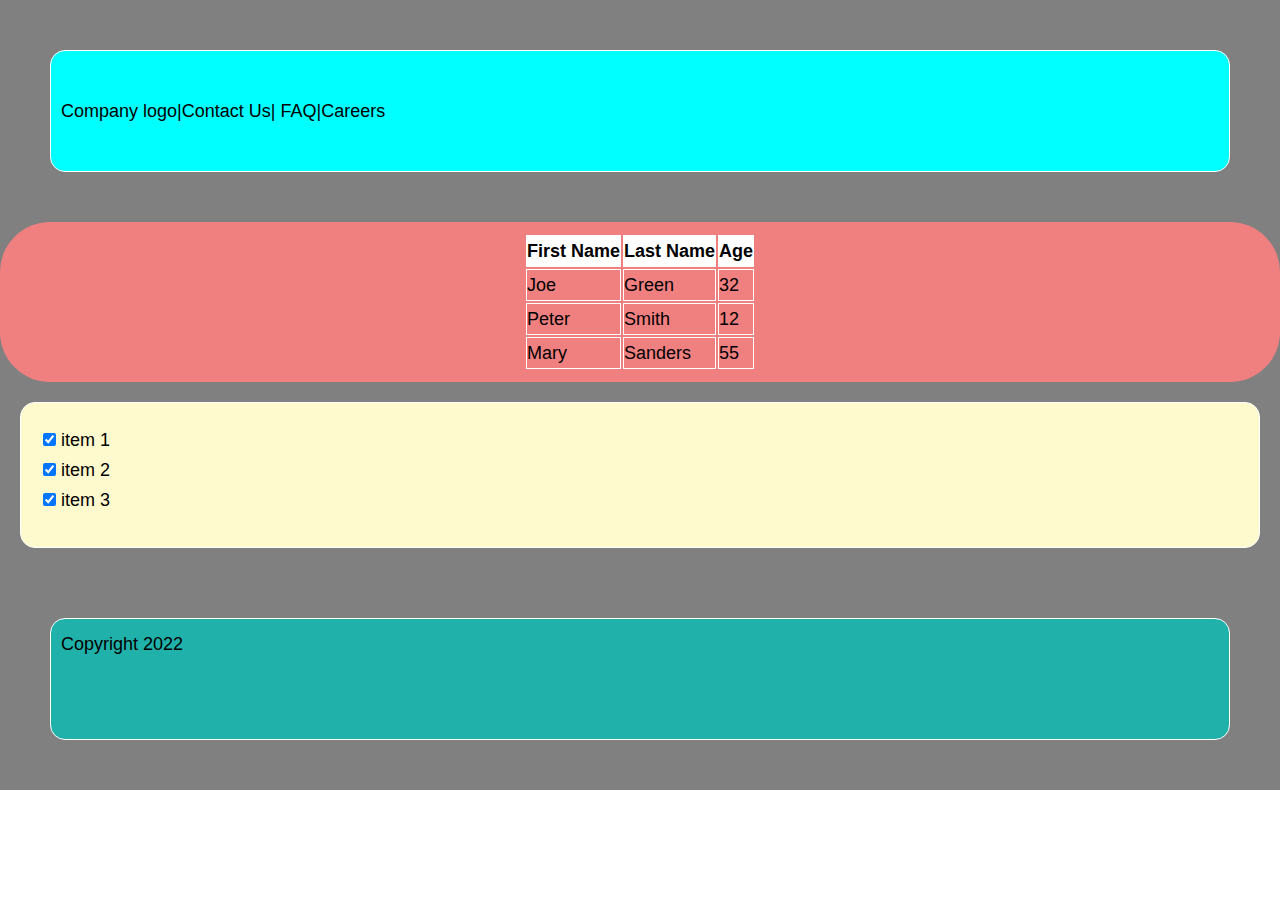
<file: websites/ex1/index.html>
<!DOCTYPE html>
<html lang="en">
<head>
    <meta charset="UTF-8">
    <meta http-equiv="X-UA-Compatible" content="IE=edge">
    <meta name="viewport" content="width=device-width, initial-scale=1.0">
    <title>HTML & CSS Assignments</title>
    <link rel="stylesheet" href="style.css">
</head>

<main>
    <div class="flex-container-1">

        <div class="flex-item1">Company logo|Contact Us| FAQ|Careers</div> 
    </div>

        <div class="flex-container-2">
        <div class="flex-item2">  
    <table> 

             <tr>
            <th style="background-color: white;">First Name</th>
            <th style="background-color: white;">Last Name</th>
            <th style="background-color: white;">Age</th>
            </tr>
            <tr>
             <td>Joe</td>
             <td>Green</td>
            <td>32</td>
             </tr>  
          <tr>
             <td>Peter</td>
            <td>Smith</td>
            <td>12</td>
            </tr>
             <tr>
            <td>Mary</td>
             <td>Sanders</td>
             <td>55</td>
            </tr>       
      </table>
        </div>

        </div>
        <div class="flex-container-3">
        <div class="flex-item3">

        <form>
            <input type="checkbox" checked id="item 1">
            <label for="item 1">item 1 </label>
           <br>
            <input type ="checkbox" checked id= "item 2 ">
            <label for="item 2">item 2 </label>
            <br>
            <input type="checkbox" checked id="item 3" > 
            <label for ="item 3">item 3 </label>
        </form>
          </div> 

        </div>
        <div class="flex-container-4">
        <div class="flex-item4">Copyright 2022</div> 
        </div>
        
    </div>
     </main>
<body>    
</body>
</html>
</file>
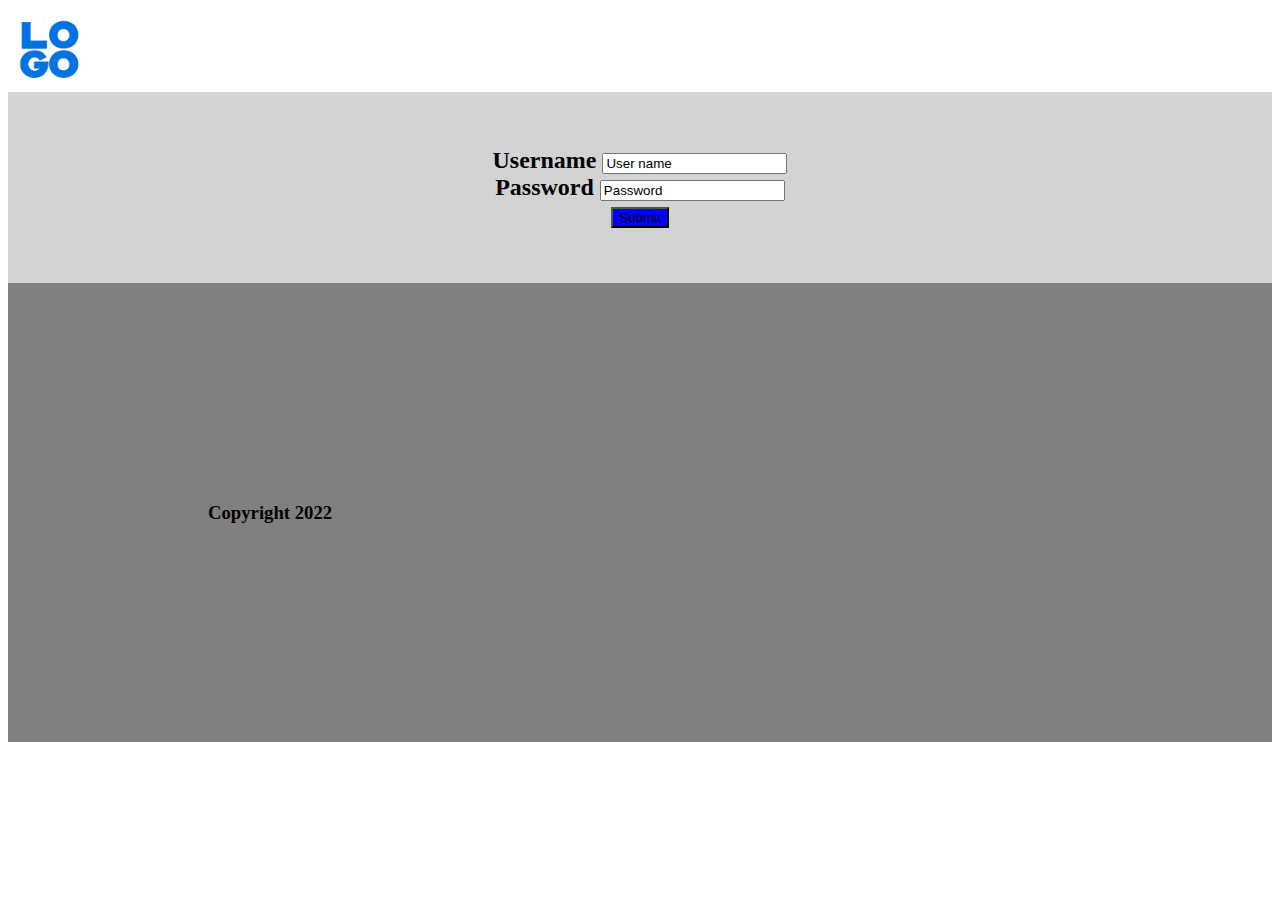
<file: websites/ex2/index.html>
<!DOCTYPE html>
<html lang="en">
<head>
    <meta charset="UTF-8">
    <meta http-equiv="X-UA-Compatible" content="IE=edge">
    <meta name="viewport" content="width=device-width, initial-scale=1.0">
    <title> Logo example 2</title>

<link rel="stylesheet" href="style.css">
</head>


<body>
<img src="logo.png" width="80" height=" 80">


    <div class="submit"> 
    <h2><form action="/action_page.php">
        <label for="User name">Username</label>
        <input type="text" id="User name" name="user name" value="User name"><br>
        <label for="Password">Password</label> 
        <input type="text" id="Password" name="Password"value="Password"><br>
        <input type="submit" style="background-color: blue;" value="Submit"> <br>
    
      </form> </h2>
</div>
    




<div class=" copyright">

<h3> Copyright 2022 </h3>


</div>



</body>
</html>
</file>
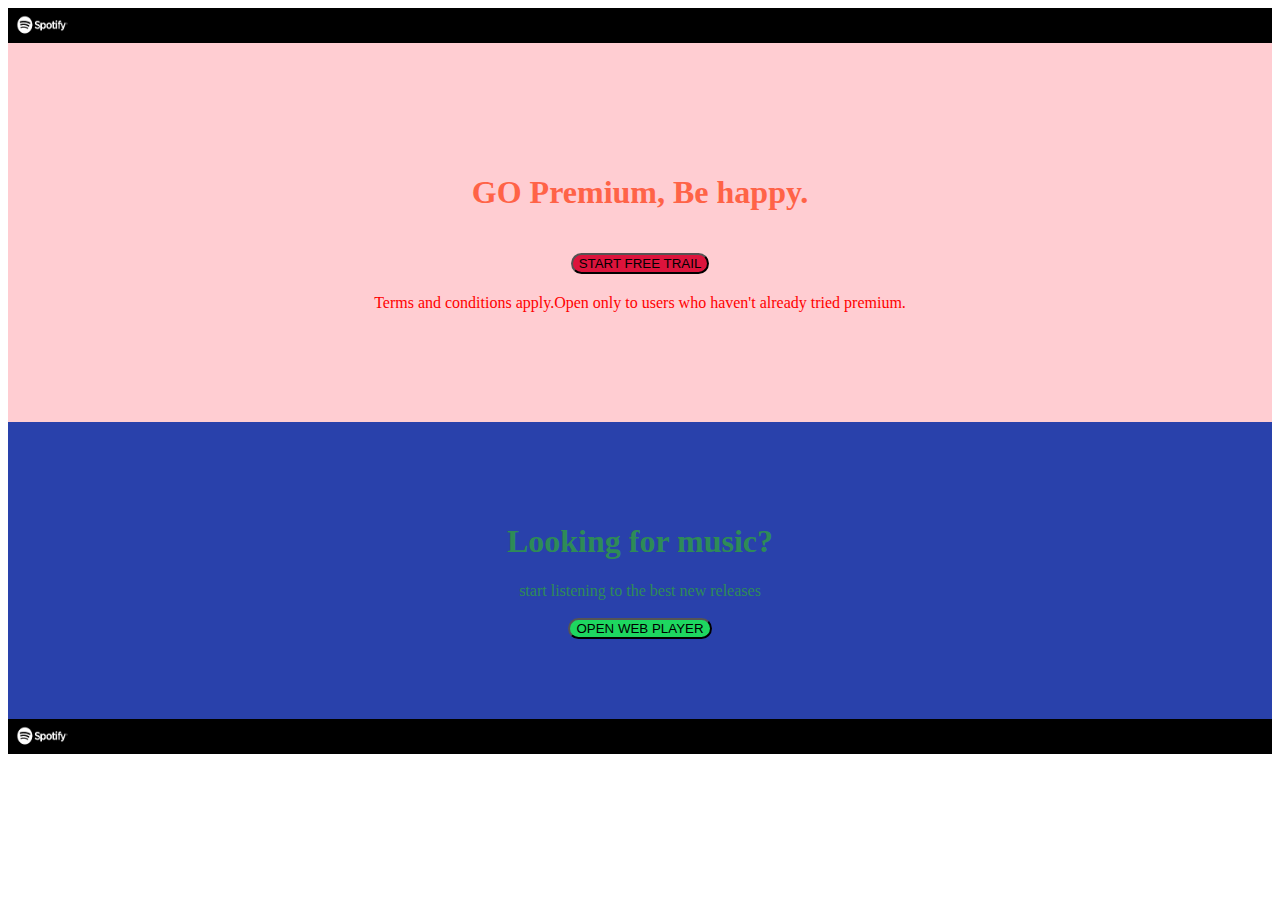
<file: websites/ex3/index.html>
<!DOCTYPE html>
<html lang="en">
  <head>
    <meta charset="UTF-8" />
    <meta http-equiv="X-UA-Compatible" content="IE=edge" />
    <meta name="viewport" content="width=device-width, initial-scale=1.0" />
    <title>Spotify website</title>
    <link rel="stylesheet" href="style.css" />
  </head>
  <body>
    <div class="logo">
      <img src="spotify-logo.png" width="60px" height="25px" />
    </div>

    <div class="premium">
      <h1 style="color: Tomato">GO Premium, Be happy.</h1>

       <div class="buttondecoration1">
         <button class="button1"> START FREE TRAIL</button>
      
      </div> 

      <p3 style="color:red;">
        Terms and conditions apply.Open only to users who haven't already tried
        premium.
      </p3>
    </div>

    <div class="thirdmusic">
      <h1 style="color:seagreen">Looking for music?</h1>
      <p2 style="color:seagreen"> start listening to the best new releases </p2><br>
     

      <div class="buttondecoration2">
        <button class ="button2">OPEN WEB PLAYER</button>
      </div>
    </div>

    <div class="endlogo">
      <img src="spotify-logo.png" width="60px" height="25px" />
    </div>
  </body>
</html>
</file>
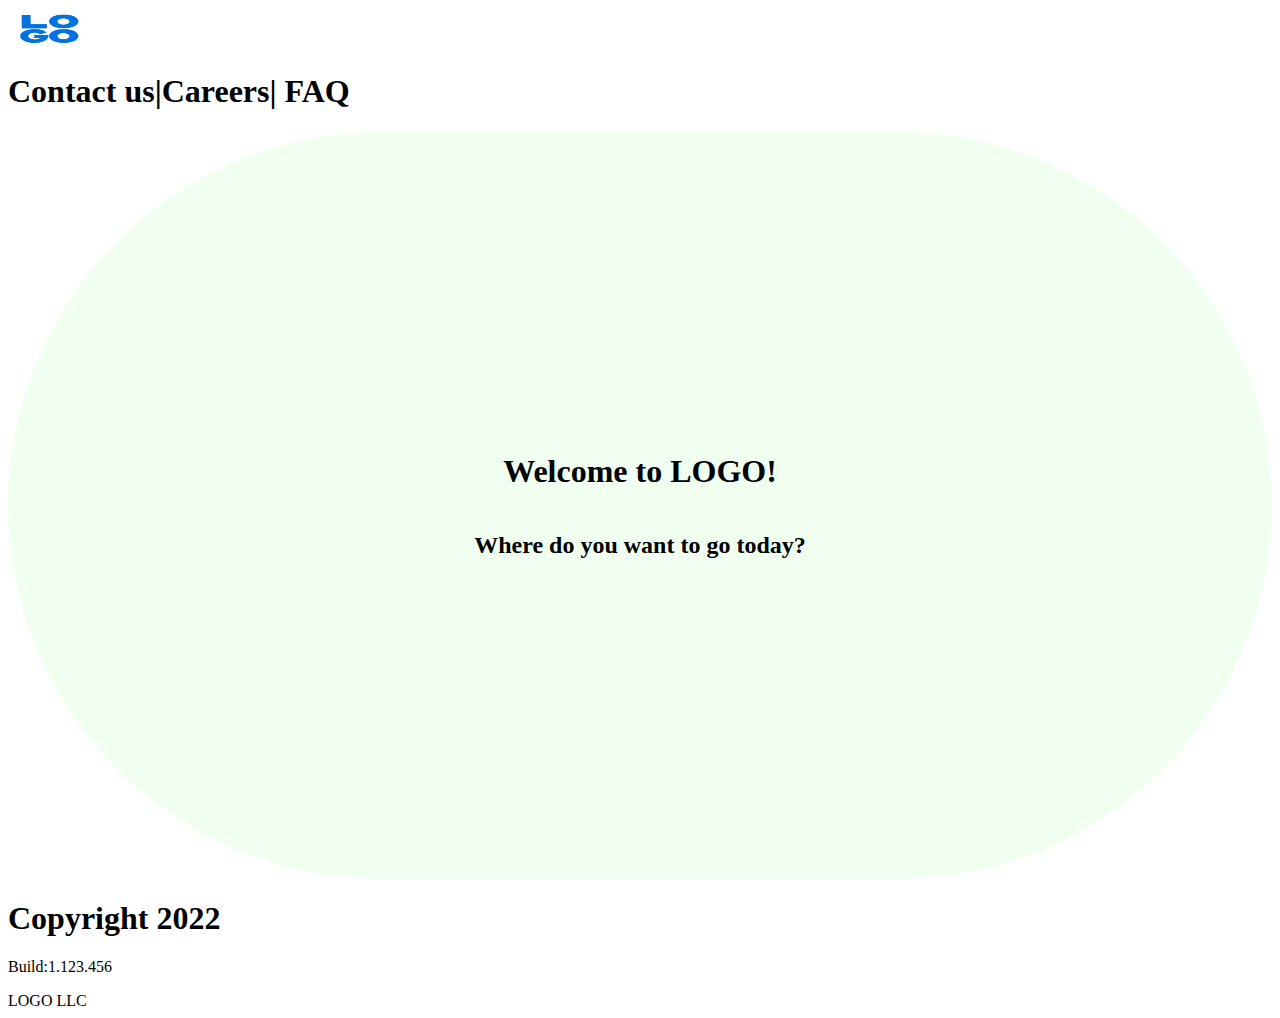
<file: websites/ex4/index.html>
<!DOCTYPE html>
<html lang="en">
<head>
    <meta charset="UTF-8">
    <meta http-equiv="X-UA-Compatible" content="IE=edge">
    <meta name="viewport" content="width=device-width, initial-scale=1.0">
    <title> Exercise4</title>
    <link rel="stylesheet" href="style.css">
</head>
<body>

    <div class="top_right">
        <div class="header"> 
    <img src="logo.png" width="80px" height="40px"/>
        </div>
    <h1>Contact us|Careers| FAQ </h1>
    </div>


    <div class="Welcome">
<h1> Welcome to LOGO!</h1>
<h2>  Where do you want to go today?</h2>
    </div>

    <div> 
<h1>Copyright 2022</h1>
<p1> Build:1.123.456</p>
    <p2> LOGO LLC</p2>


    </div>

</body>
</html>
</file>
<file: websites/ex1/style.css>
*{
    margin:0px;
    padding: 0;
    font-size: large;
    line-height: 30px;
    font-family: Arial, Helvetica, sans-serif;
    
    }
    
    .flex-container-1 {
        display: flex;
        background-color:gray;
        justify-content:first baseline;
        flex-direction:column; 
        padding:50px;
        contain: intrinsic height 10px; ;
        flex: 1 0 100px;
        flex-basis: 200px;
    }
     
      .flex-container-2 {

        display: flex;
        background-color:grey;
        justify-content:baseline;
        flex-direction:column; 
        padding:0px;
        
      }

      .flex-container-3 {

        display: flex;
        background-color:gray;
        justify-content:left;
         flex-direction:column; 
        padding: 0px;
        border-collapse: collapse;


      }

     

      .flex-container-4 {

        display: flex;
        background-color:gray;
        justify-content:baseline;
      flex-direction:column; 
        padding: 50px;

      }


    .flex-item1{
        display: flex;
        justify-content:first baseline;
        align-items: center;
        margin: 0px;
        height: 100px;
        flex-basis: 100px;
        background-color:aqua;
        border-radius: 15px;
        border: 1px solid white;
        padding: 10px;
        
    }

    .flex-item2{
        display: flex;
        justify-content: center;
        align-items: center;
        margin: 0px;
        height: 100px;
        flex-basis: 100px;
        background-color:lightcoral;
        border-radius: 50px;
        border: 1px sandybrown;
        padding: 30px;
       

    }

    .flex-item3{
        display: flex;
        justify-content:left;
        align-items:left;
        height: 50px;
        flex-basis: 100px;
        background-color:lemonchiffon;
        border-radius: 15px;
        border: 1px solid white;
        padding: 22px;
        margin: 20px;
        flex-direction: column;
      
        border-collapse: collapse;
    }
      
    
    .flex-item4 {
        display: flex;
        justify-content:flex-start;
        align-items:first baseline;
        margin: 0px;
        height: 100px;
        flex-basis: 100px;
        background-color:lightseagreen;
        border-radius: 15px;
        border:1px solid white;
        padding:10px;
      
    }

 tr, td, th {
    border: 1px solid white;

 }
</file>
<file: websites/ex2/style.css>
.submit{

    display: flex; 
    background-color:lightgray;
    justify-content:center;
    padding:35px;
    text-align: center;
    
}

.copyright{

    display: flex; 
    background-color:grey;
    align-items:center;
  padding: 200px;px
  justify-content:center;
  
}
</file>
<file: websites/ex3/style.css>
.logo{

    display:flex; 
    background-color:black;
    justify-content:flex-start;
    padding:5px;
    text-align: center;


}
.premium{
    display:flex; 
    background-color:#ffcdd2;
    justify-content:flex-start;
    padding:110px;
    text-align: center;
    flex-direction:column;
    
}


.thirdmusic{

    display:flex; 
    background-color:#2941ab;
    justify-content:flex-start;
    padding:80px;
    text-align:center;
    flex-direction: column;
    
}

.webbrowser{

display: plex;
background-color: seagreen;
padding: 5px;
text-align: center;


}


.endlogo{

    display:flex; 
    background-color:black;
    justify-content:flex-start;
    padding:5px;
    text-align: center:

}
  
.button1{
 background-color:crimson;
    border-radius:20px;
     margin: 20px;
}

.button2{

background-color:#1ed760;
border-radius:20px;

}
</file>
<file: websites/ex4/style.css>
.Welcome{
display: flex;
padding:0px;
flex-direction: column;
background-color:honeydew;
padding:300px;
border-radius:800px;
align-items: center;
}
</file>
